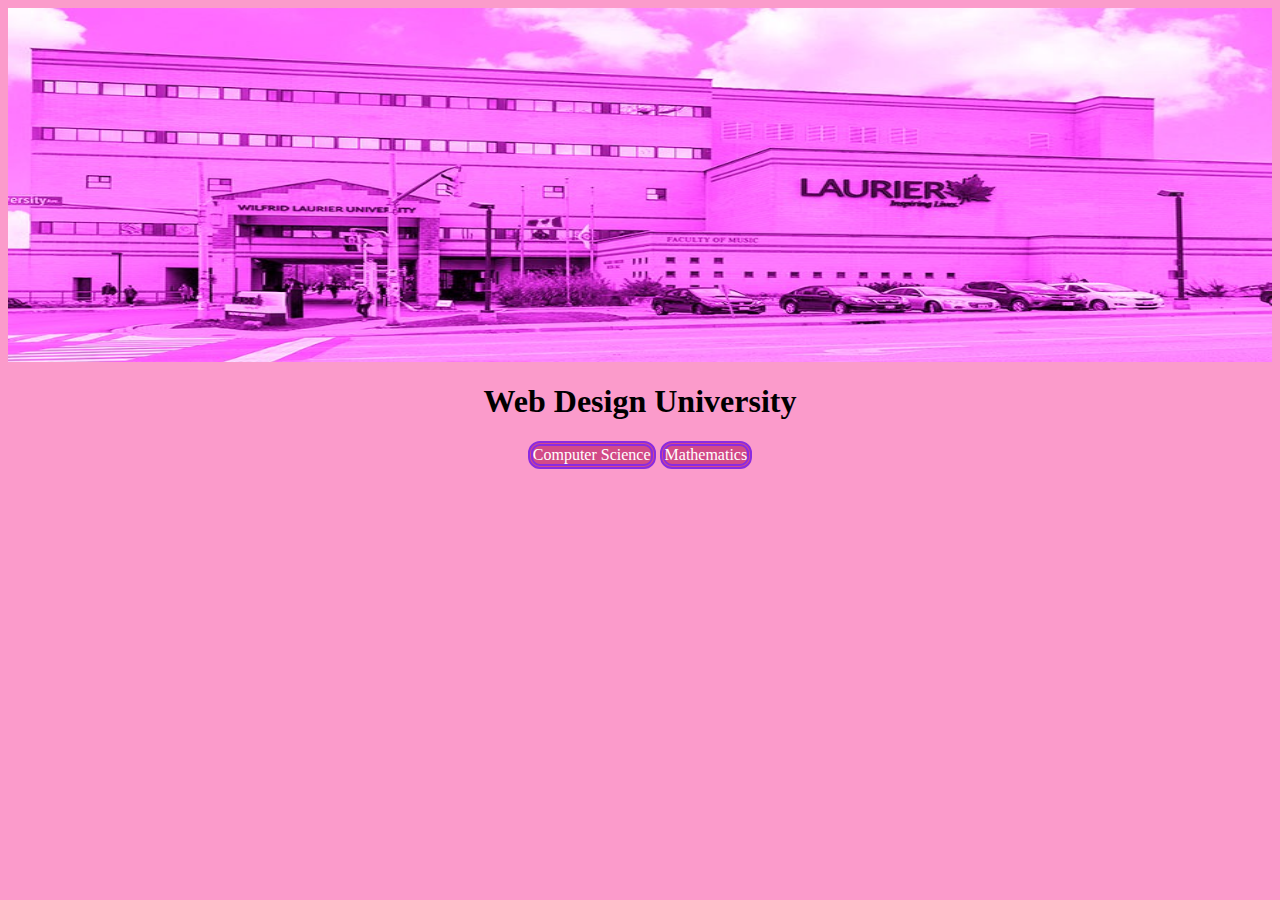
<file: q2/index.html>
<html>
    <head>
        <link rel="stylesheet" href="style.css">
        <link rel="shortcut icon" type="image/png" href="images/favicon.png"/>
    </head> 
    <body>
        <titles>
            <img src="images/uni.jpg" style="width:100%; height:40%;">
            <h1>
                Web Design University
            </h1>
            <a href="coms/com.html" class="button">Computer Science</a>
            <a href="maths/math.html" class="button">Mathematics</a>
        </titles>
    </body>
</html>
</file>
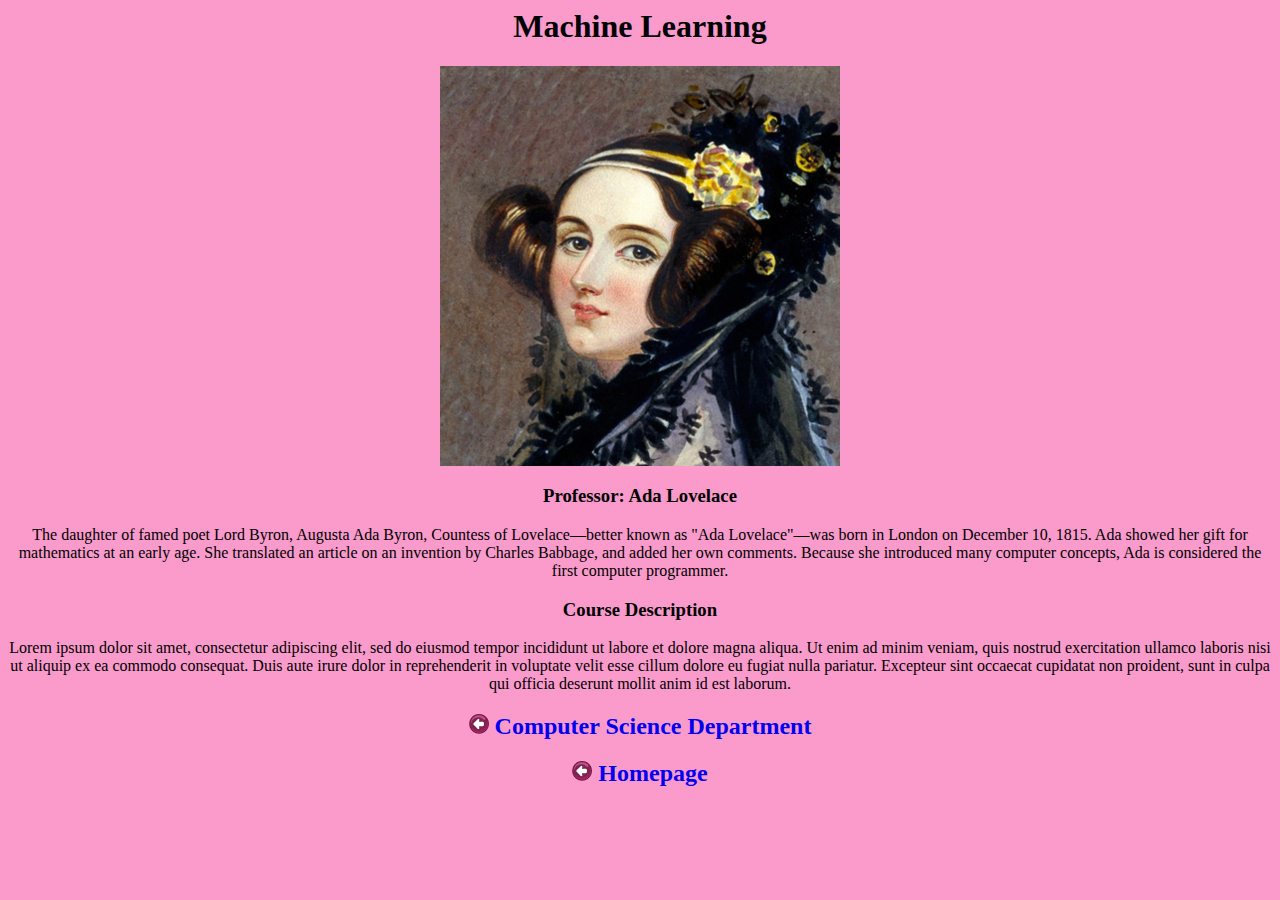
<file: q2/coms/machine.html>
<html>
    <head>
        <link rel="stylesheet" href="../style.css">
        <link rel="shortcut icon" type="image/png" href="../images/favicon.png"/>
    </head> 
    <body>
        <h1>Machine Learning</h1>
        <img src="../images/lovelace.jpg" height=400px width=400px>
        <h3>Professor: Ada Lovelace</h3>
        <p>The daughter of famed poet Lord Byron, Augusta Ada Byron, Countess of Lovelace—better known as "Ada Lovelace"—was born in London
            on December 10, 1815. Ada showed her gift for mathematics at an early age. She translated an article on an invention by Charles
            Babbage, and added her own comments. Because she introduced many computer concepts, Ada is considered the first computer programmer.
        </p>

        <h3>Course Description</h3>
        <p>Lorem ipsum dolor sit amet, consectetur adipiscing elit, sed do eiusmod tempor incididunt ut labore et dolore magna aliqua. Ut enim ad minim veniam, quis nostrud 
            exercitation ullamco laboris nisi ut aliquip ex ea commodo consequat. Duis aute irure dolor in reprehenderit in voluptate velit esse cillum dolore eu fugiat nulla
             pariatur. Excepteur sint occaecat cupidatat non proident, sunt in culpa qui officia deserunt mollit anim id est laborum.
        </p>
        
        <a href="com.html">
            <!--SIte navigation-->
            <h2> <img src="../images/back.png" style="height:20px; width:20px;">   Computer Science Department </h2>
        </a>
        <a href="../index.html">
            <h2> <img src="../images/back.png" style="height:20px; width:20px;">   Homepage </h2>
        </a>
    </body>
</html>
</file>
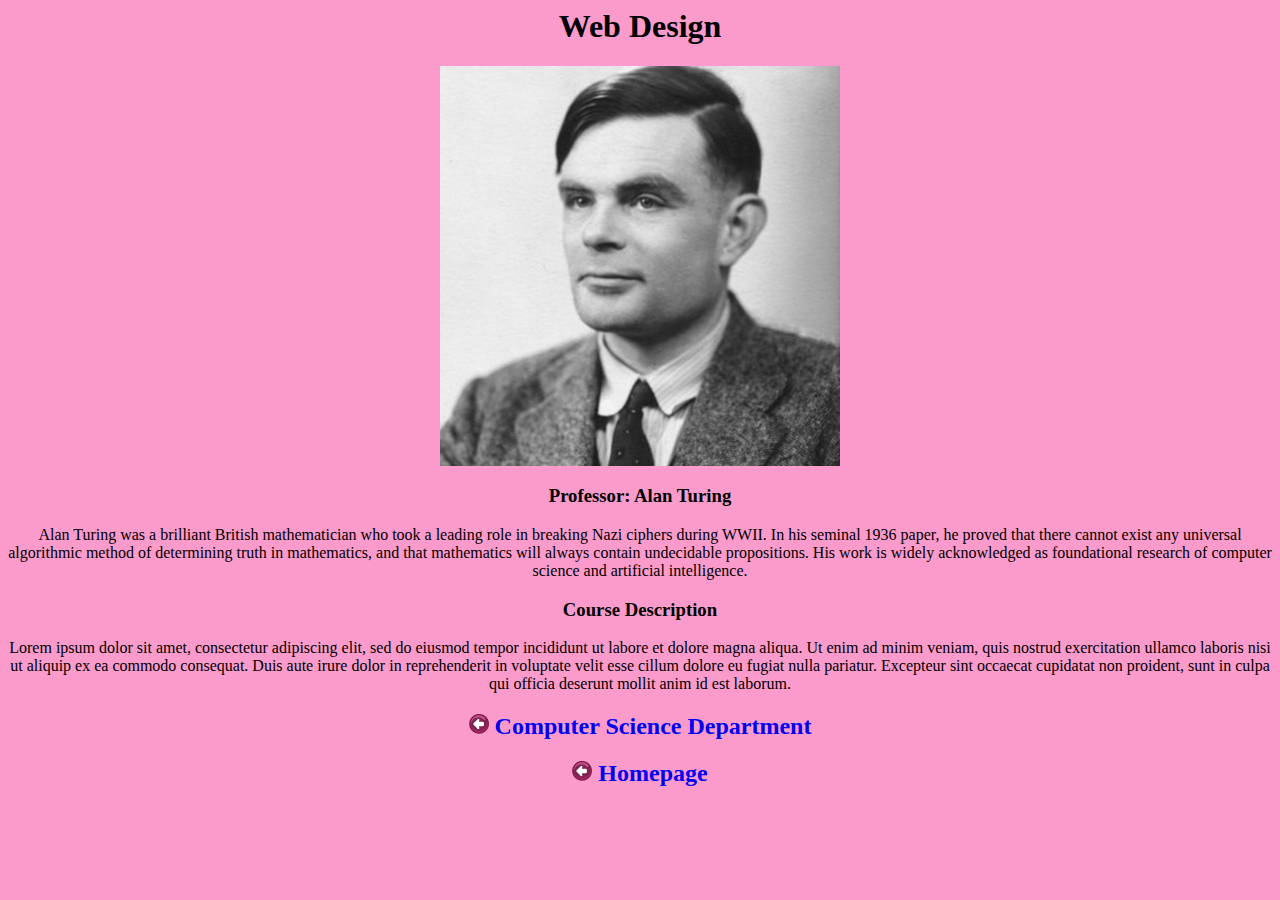
<file: q2/coms/web.html>
<html>
    <head>
        <link rel="stylesheet" href="../style.css">
        <link rel="shortcut icon" type="image/png" href="../images/favicon.png"/>
    </head> 
    <body>
        <h1>Web Design</h1>
        <img src="../images/turing.jpg" height=400px width=400px>
        <h3>Professor: Alan Turing</h3>
        <p>Alan Turing was a brilliant British mathematician who took a leading role in breaking Nazi ciphers during WWII. In his seminal
         1936 paper, he proved that there cannot exist any universal algorithmic method of determining truth in mathematics, and that 
         mathematics will always contain undecidable propositions. His work is widely acknowledged as foundational research of computer 
         science and artificial intelligence. 
        </p>

        <h3>Course Description</h3>
        <p>Lorem ipsum dolor sit amet, consectetur adipiscing elit, sed do eiusmod tempor incididunt ut labore et dolore magna aliqua. Ut enim ad minim veniam, quis nostrud 
            exercitation ullamco laboris nisi ut aliquip ex ea commodo consequat. Duis aute irure dolor in reprehenderit in voluptate velit esse cillum dolore eu fugiat nulla
             pariatur. Excepteur sint occaecat cupidatat non proident, sunt in culpa qui officia deserunt mollit anim id est laborum.
        </p>
        
        <a href="com.html">
            <!--SIte navigation-->
            <h2> <img src="../images/back.png" style="height:20px; width:20px;">   Computer Science Department </h2>
        </a>
        <a href="../index.html">
            <h2> <img src="../images/back.png" style="height:20px; width:20px;">   Homepage </h2>
        </a>
    </body>
</html>
</file>
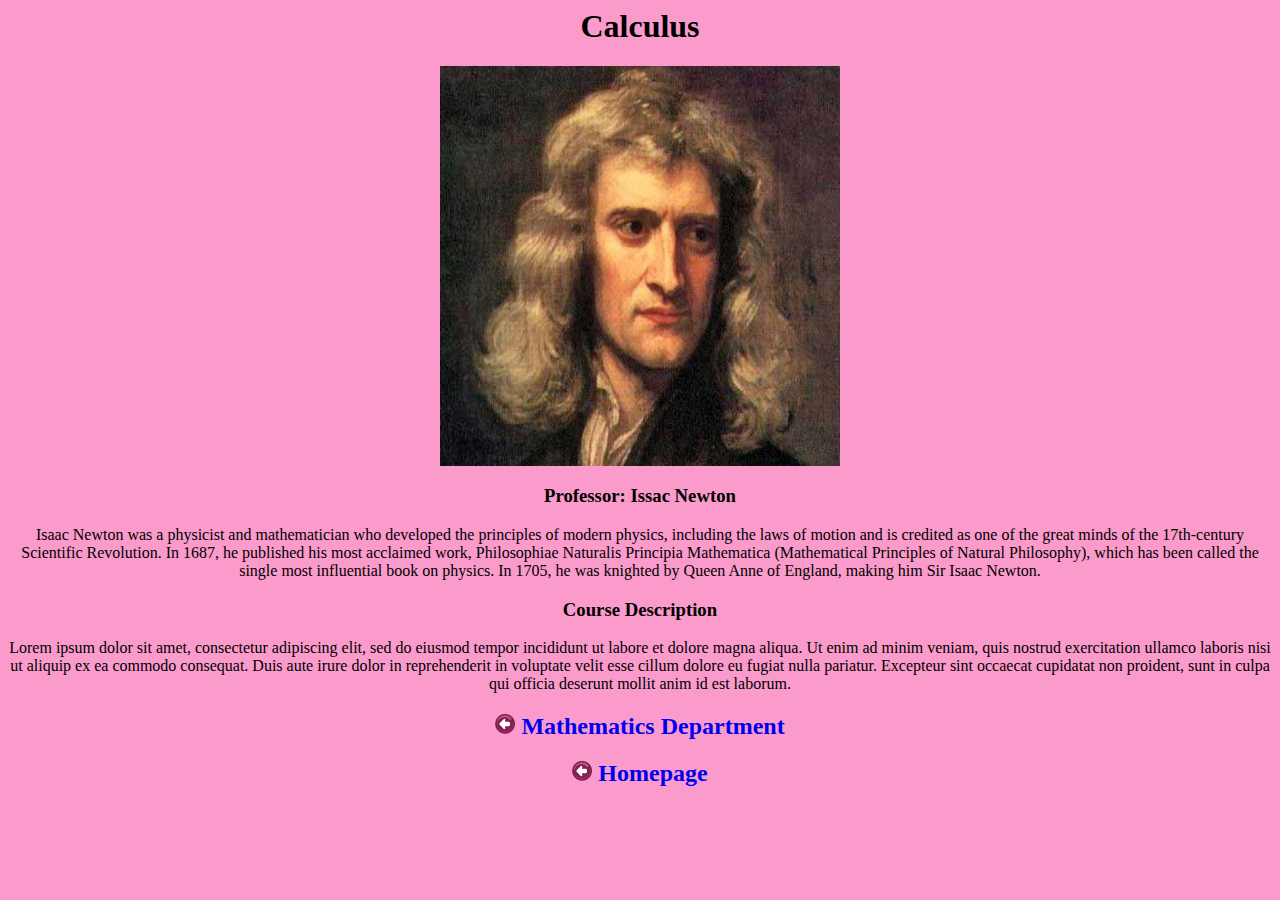
<file: q2/maths/calculus.html>
<html>
    <head>
        <link rel="stylesheet" href="../style.css">
        <link rel="shortcut icon" type="image/png" href="../images/favicon.png"/>
    </head> 
    <body>
        <h1>Calculus</h1>
        <img src="../images/newton.jpg" height=400px width=400px>
        <h3>Professor: Issac Newton</h3>
        <p>Isaac Newton was a physicist and mathematician who developed the principles of modern physics, including
           the laws of motion and is credited as one of the great minds of the 17th-century Scientific Revolution. 

           In 1687, he published his most acclaimed work, Philosophiae Naturalis Principia Mathematica (Mathematical
           Principles of Natural Philosophy), which has been called the single most influential book on physics. In
           1705, he was knighted by Queen Anne of England, making him Sir Isaac Newton. 
        </p>

        <h3>Course Description</h3>
        <p>Lorem ipsum dolor sit amet, consectetur adipiscing elit, sed do eiusmod tempor incididunt ut labore et dolore magna aliqua. Ut enim ad minim veniam, quis nostrud 
            exercitation ullamco laboris nisi ut aliquip ex ea commodo consequat. Duis aute irure dolor in reprehenderit in voluptate velit esse cillum dolore eu fugiat nulla
             pariatur. Excepteur sint occaecat cupidatat non proident, sunt in culpa qui officia deserunt mollit anim id est laborum.
        </p>
        
        <a href="math.html">
            <!--SIte navigation-->
            <h2> <img src="../images/back.png" style="height:20px; width:20px;">   Mathematics Department </h2>
        </a>
        <a href="../index.html">
            <h2> <img src="../images/back.png" style="height:20px; width:20px;">   Homepage </h2>
        </a>
    </body>
</html>
</file>
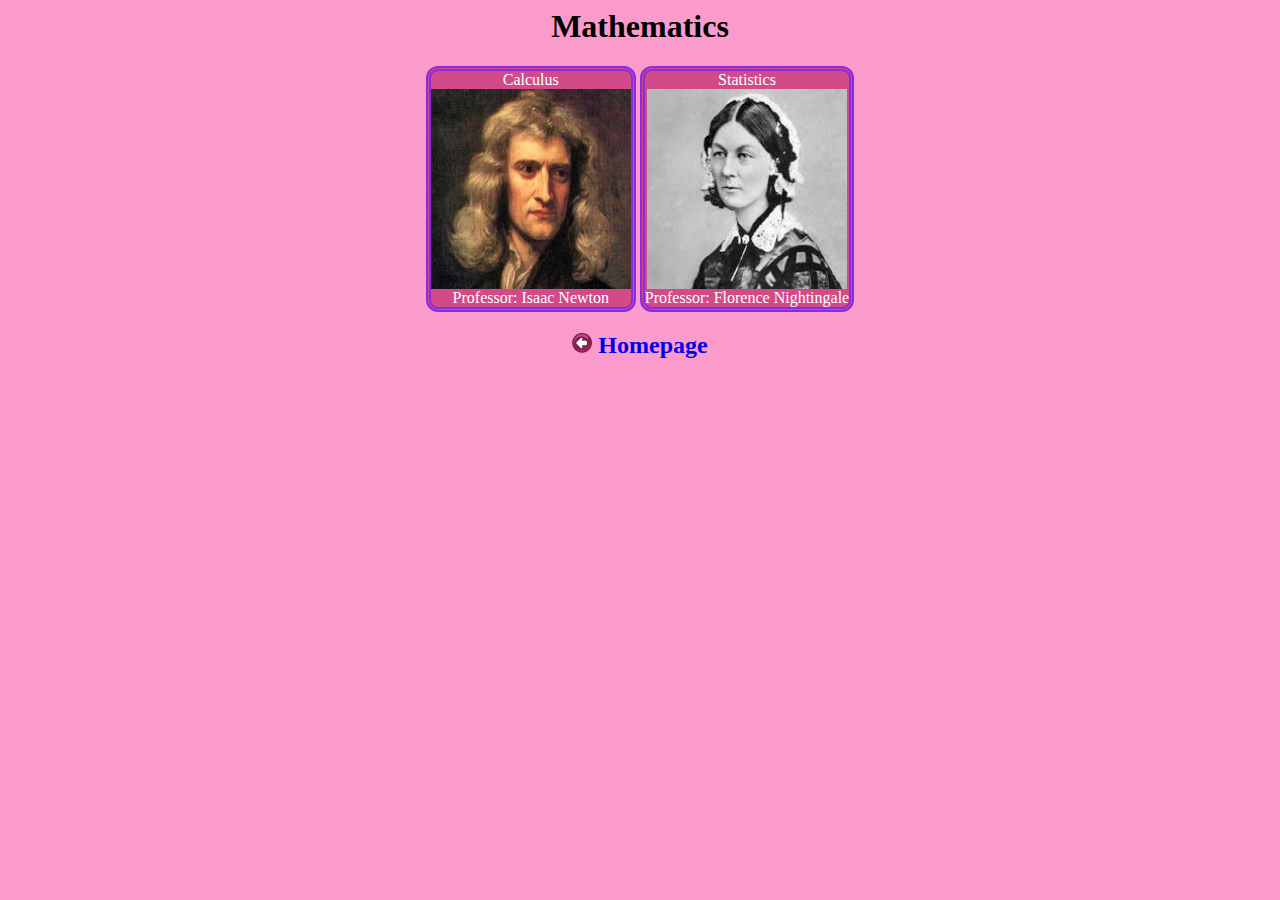
<file: q2/maths/math.html>
<html>
    <head>
        <link rel="stylesheet" href="../style.css">
        <link rel="shortcut icon" type="image/png" href="../images/favicon.png"/>
    </head> 
    <body>
        <titles>
            <h1>
                Mathematics
            </h1>
            <a href="calculus.html" class="button">
                Calculus 
                <br>
                <img src="../images/newton.jpg" height=200px width=200px>
                <br>
                Professor: Isaac Newton
            </a>
            <a href="stats.html" class="button">
                Statistics
                <br>
                <img src="../images/nightingale.jpg" height=200px width=200px>
                <br>
                Professor: Florence Nightingale
            </a>
        </titles>
        <a href="../index.html">
            <!--SIte navigation-->
            <h2> <img src="../images/back.png" style="height:20px; width:20px;">   Homepage </h2>
            
        </a>
    </body>
</html>
</file>
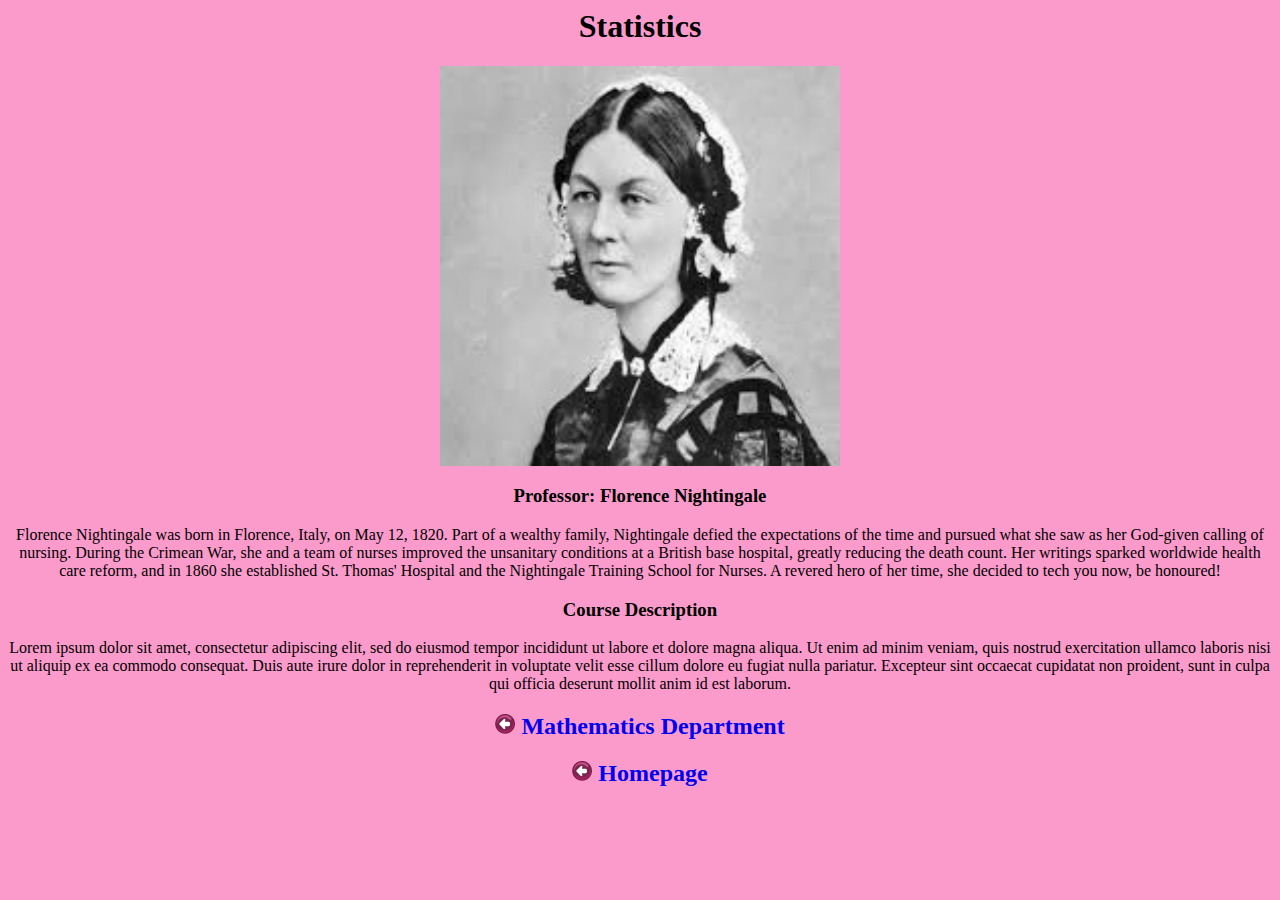
<file: q2/maths/stats.html>
<html>
    <head>
        <link rel="stylesheet" href="../style.css">
        <link rel="shortcut icon" type="../image/png" href="../images/favicon.png"/>
    </head> 
    <body>
        <h1>Statistics</h1>
        <img src="../images/nightingale.jpg" height=400px width=400px>
        <h3>Professor: Florence Nightingale</h3>
        <p>Florence Nightingale was born in Florence, Italy, on May 12, 1820. Part of a wealthy family, 
           Nightingale defied the expectations of the time and pursued what she saw as her God-given 
           calling of nursing. During the Crimean War, she and a team of nurses improved the unsanitary 
           conditions at a British base hospital, greatly reducing the death count. Her writings sparked 
           worldwide health care reform, and in 1860 she established St. Thomas' Hospital and the 
           Nightingale Training School for Nurses. A revered hero of her time, she decided to tech you now,
           be honoured!
        </p>

        <h3>Course Description</h3>
        <p>Lorem ipsum dolor sit amet, consectetur adipiscing elit, sed do eiusmod tempor incididunt ut labore et dolore magna aliqua. Ut enim ad minim veniam, quis nostrud 
            exercitation ullamco laboris nisi ut aliquip ex ea commodo consequat. Duis aute irure dolor in reprehenderit in voluptate velit esse cillum dolore eu fugiat nulla
             pariatur. Excepteur sint occaecat cupidatat non proident, sunt in culpa qui officia deserunt mollit anim id est laborum.
        </p>
        
        <a href="math.html">
            <!--SIte navigation-->
            <h2> <img src="../images/back.png" style="height:20px; width:20px;">   Mathematics Department </h2>
        </a>
        <a href="../index.html">
            <h2> <img src="../images/back.png" style="height:20px; width:20px;">   Homepage </h2>
        </a>
    </body>
</html>
</file>
<file: q2/style.css>
body{
    background-color: #fb9bcb;
    text-align: center;
    font-family: cursive;
}
.titles{
    position: fixed;
    top:50%;
    bottom: 0;
    left: 0;
    right: 0;
    margin: auto;
}
.button{
    display:inline-block;
    border-style: double;
    border-width:10px;
    border-color: blueviolet;
    border-width: 5px;
    background: #d24a88;
    border-radius: 12px;
    color:white;
    font-family: cursive;
    text-decoration:none;
    width:fit-content;
    height: fit-content;
}
a{
    text-decoration:none;
}
</file>
